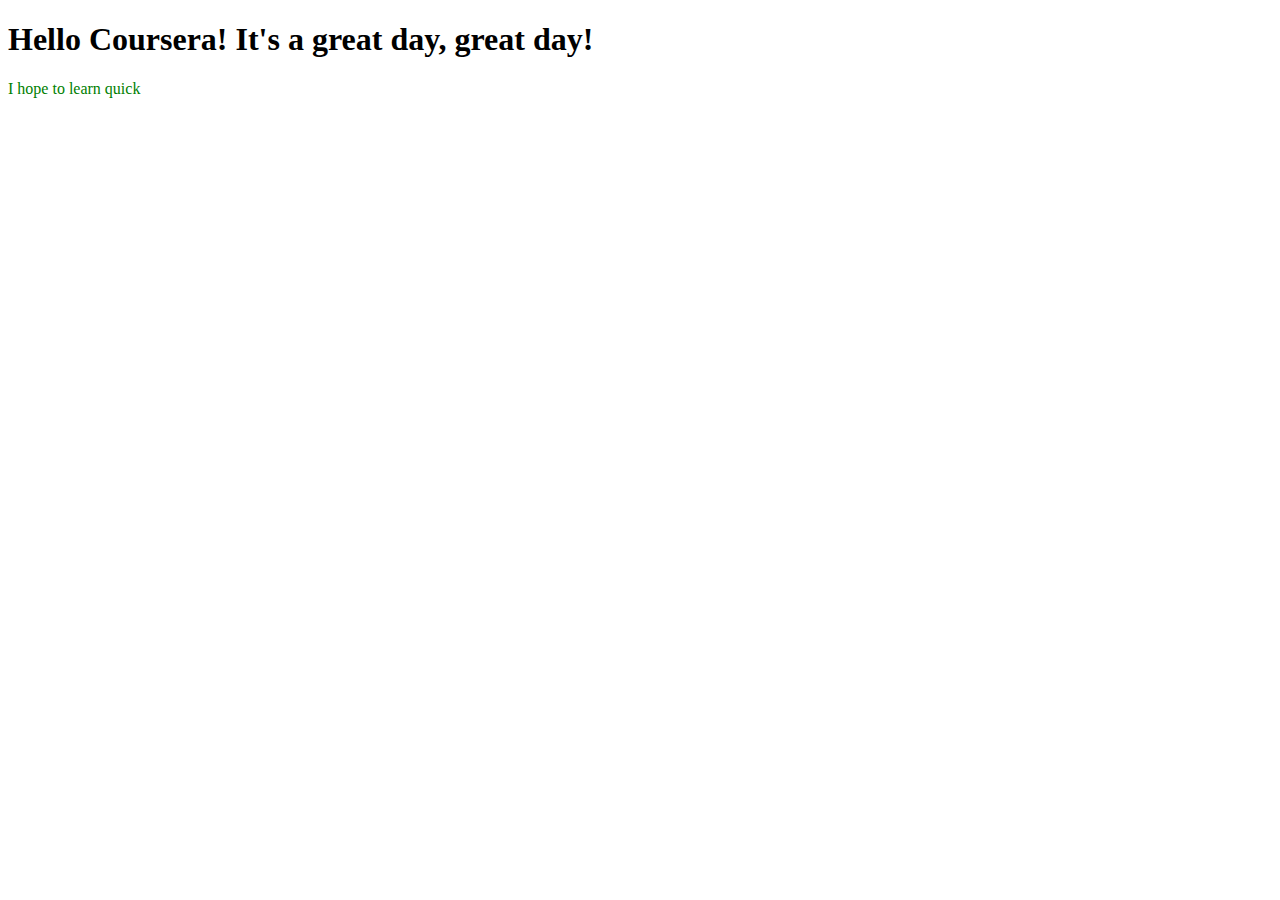
<file: Week2/index.html>
<!DOCTYPE html>
<html>
<head>
	<title>Hello Coursera</title>
	<style type="text/css"> 
p {
	color: green;
}

	</style>
</head>
<body>
	<h1>Hello Coursera! It's a great day, great day!</h1>
	<p>I hope to learn quick</p>

</body>
</html>
</file>
